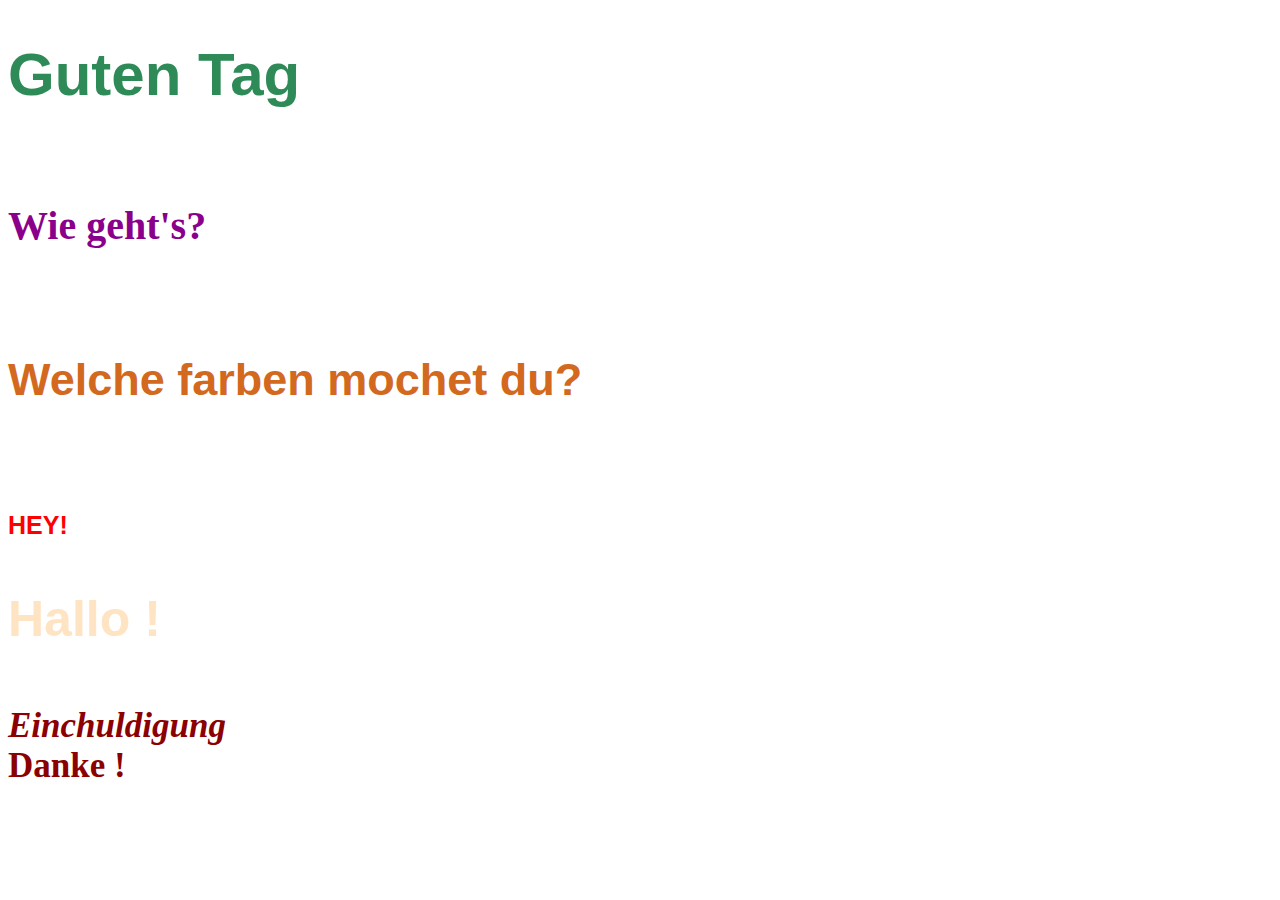
<file: index.html>
<!DOCTYPE html>
<html lang="en">
<head>
    <meta charset="UTF-8">
    <meta name="viewport" content="width=device-width, initial-scale=1.0">
    <title>Document</title>
    <style>
        .Color{
            font-family: 'Gill Sans', 'Gill Sans MT', Calibri, 'Trebuchet MS', sans-serif;
            font-size: 45px;
            color: chocolate;
        }
        h6>p{
            font-family:'Lucida Sans', 'Lucida Sans Regular', 'Lucida Grande', 'Lucida Sans Unicode', Geneva, Verdana, sans-serif;
            font-size: 50px;
            color:bisque;

        }
        i,b{
            font-family:fantasy;
            font-size: 35px;
            color: darkred;
        }
    </style>
    <link rel="stylesheet" href="cssbasic.css">

</head>
<body>
    <h1>Guten Tag</h1>
    <h6 style="font-family: 'Times New Roman', Times, serif; font-size: 40px; color: darkmagenta;">Wie geht's?</h6>
    <h6 class="Color">Welche farben mochet du?</h6>
    <h6 style="color: red; font-family: 'Trebuchet MS', 'Lucida Sans Unicode', 'Lucida Grande', 'Lucida Sans', Arial, sans-serif; font-size: 25px;">HEY!
        <p>Hallo !</p>
    </h6>
<b><i>Einchuldigung</i></b><br>
    <b>Danke !<b>
    
</body>
</html>
</file>
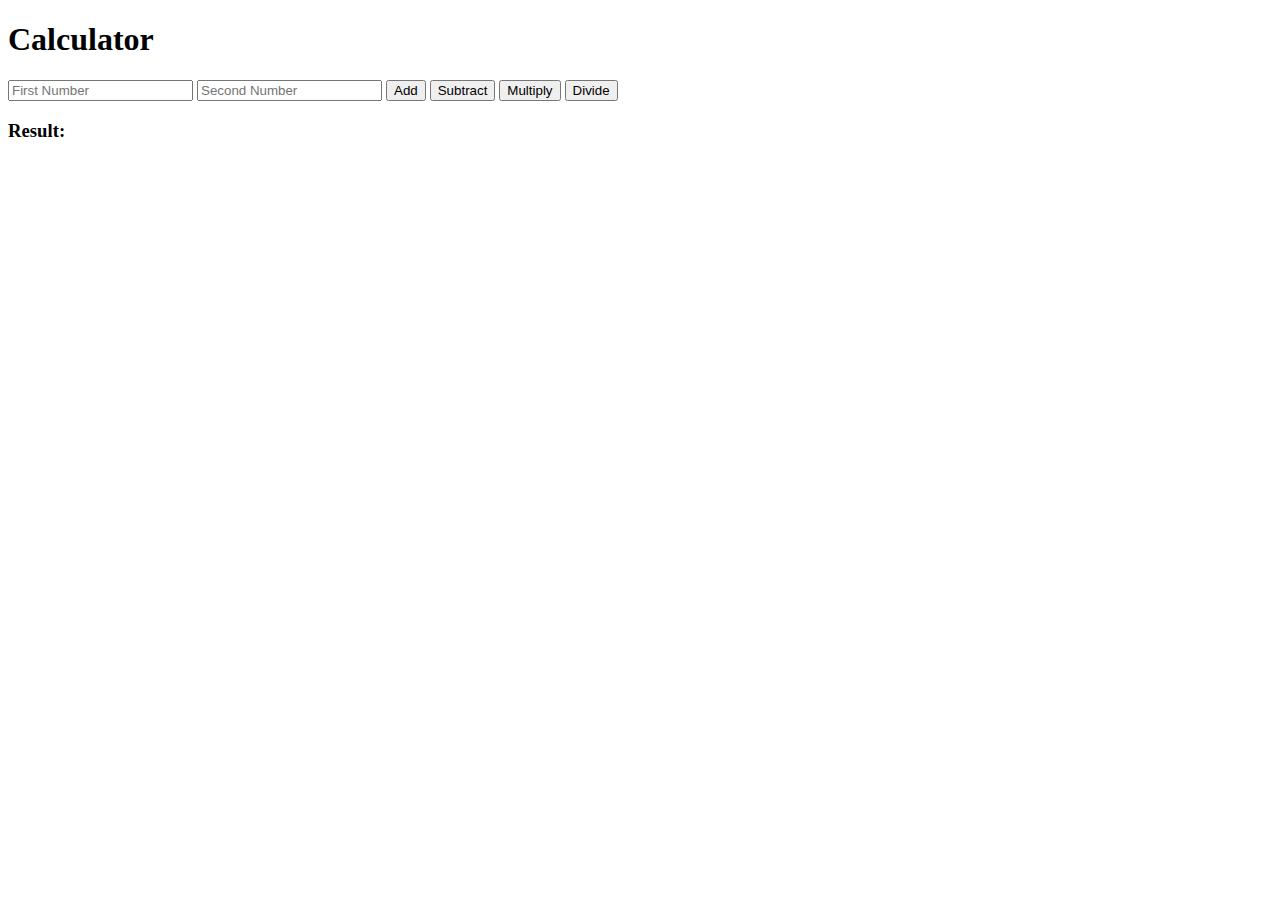
<file: Calci/index.html>
<!DOCTYPE html>
<html lang="en">
<head>
    <meta charset="UTF-8">
    <meta name="viewport" content="width=device-width, initial-scale=1.0">
    <title>HTML+JS</title>
    <script src="funcscript.js"></script>
</head>
<body>
    <form>
        <label><h1>Calculator</h1></label>
        <input type="number", placeholder="First Number", id="num1"/>
        <input type="number", placeholder="Second Number", id="num2"/>
        <input type="button", value="Add" , onclick="add()"/>
        <input type="button", value="Subtract" , onclick="sub()"/>
        <input type="button", value="Multiply" , onclick="mul()"/> 
        <input type="button", value="Divide" , onclick="div()"/><br>   

        <h3 id="output">Result:</h3>


    </form>
    
</body>
</html>
</file>
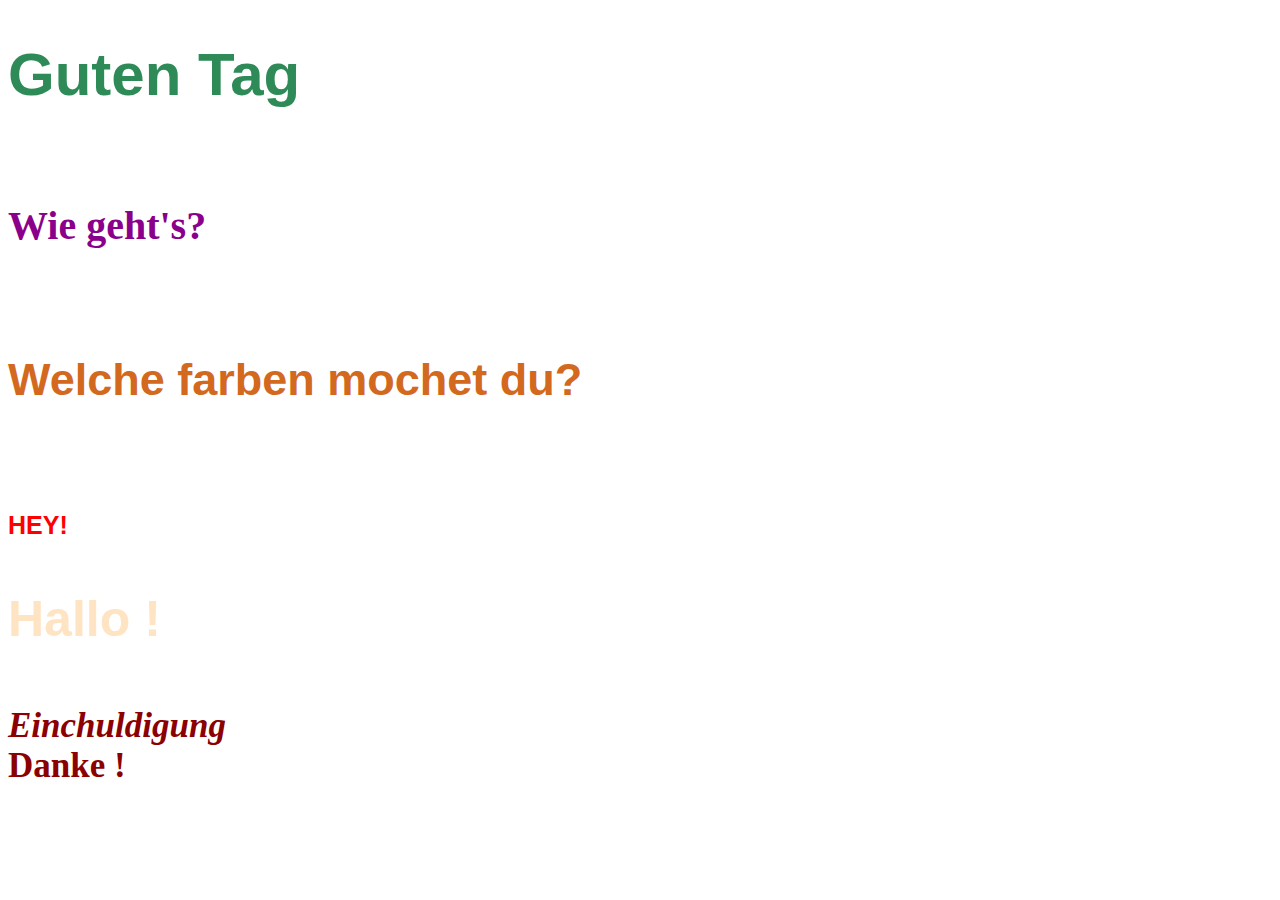
<file: basicshtmlcss.html>
<!DOCTYPE html>
<html lang="en">
<head>
    <meta charset="UTF-8">
    <meta name="viewport" content="width=device-width, initial-scale=1.0">
    <title>Document</title>
    <style>
        .Color{
            font-family: 'Gill Sans', 'Gill Sans MT', Calibri, 'Trebuchet MS', sans-serif;
            font-size: 45px;
            color: chocolate;
        }
        h6>p{
            font-family:'Lucida Sans', 'Lucida Sans Regular', 'Lucida Grande', 'Lucida Sans Unicode', Geneva, Verdana, sans-serif;
            font-size: 50px;
            color:bisque;

        }
        i,b{
            font-family:fantasy;
            font-size: 35px;
            color: darkred;
        }
    </style>
    <link rel="stylesheet" href="cssbasic.css">

</head>
<body>
    <h1>Guten Tag</h1>
    <h6 style="font-family: 'Times New Roman', Times, serif; font-size: 40px; color: darkmagenta;">Wie geht's?</h6>
    <h6 class="Color">Welche farben mochet du?</h6>
    <h6 style="color: red; font-family: 'Trebuchet MS', 'Lucida Sans Unicode', 'Lucida Grande', 'Lucida Sans', Arial, sans-serif; font-size: 25px;">HEY!
        <p>Hallo !</p>
    </h6>
<b><i>Einchuldigung</i></b><br>
    <b>Danke !<b>
    
</body>
</html>
</file>
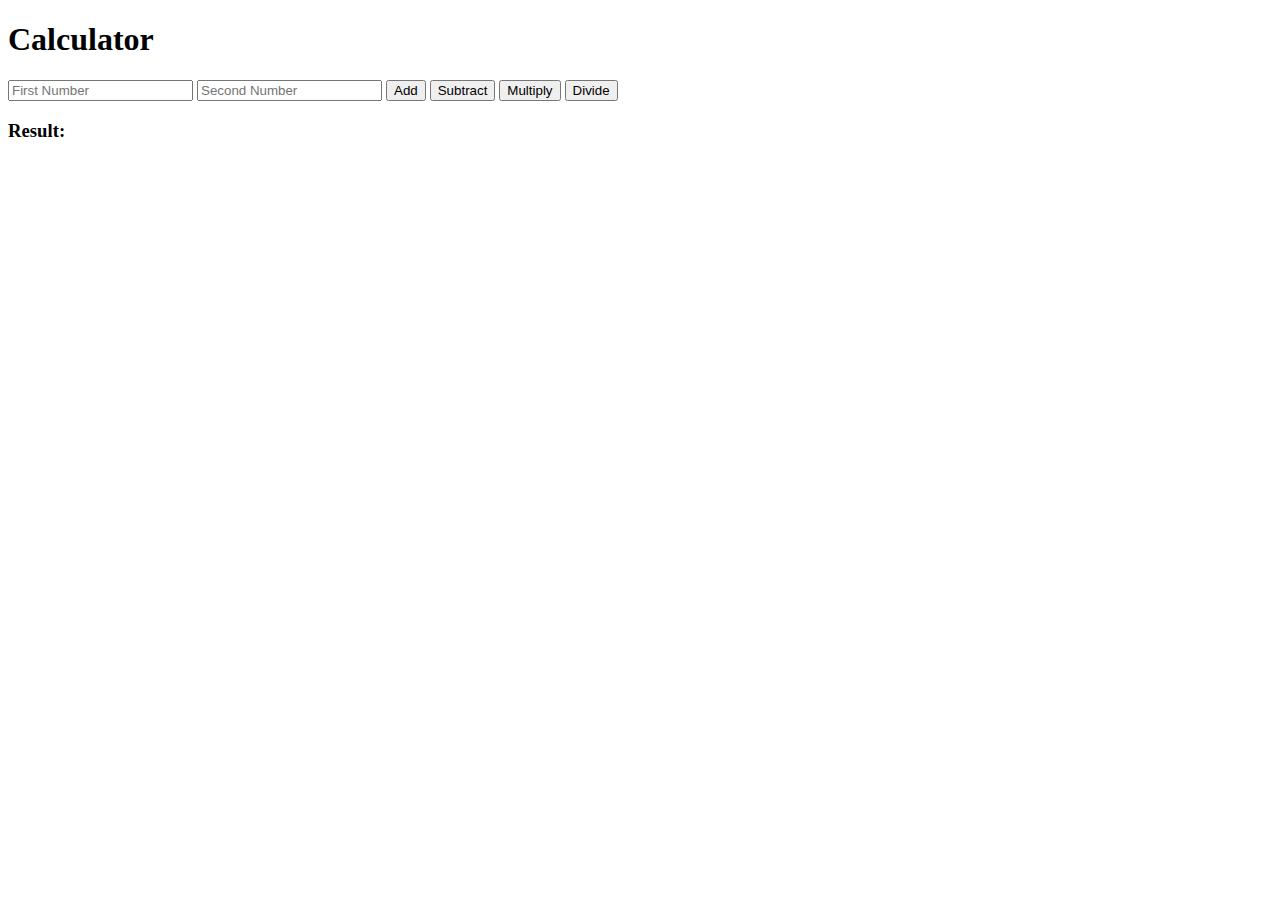
<file: Calci/calci.html>
<!DOCTYPE html>
<html lang="en">
<head>
    <meta charset="UTF-8">
    <meta name="viewport" content="width=device-width, initial-scale=1.0">
    <title>HTML+JS</title>
    <script src="funcscript.js"></script>
</head>
<body>
    <form>
        <label><h1>Calculator</h1></label>
        <input type="number", placeholder="First Number", id="num1"/>
        <input type="number", placeholder="Second Number", id="num2"/>
        <input type="button", value="Add" , onclick="add()"/>
        <input type="button", value="Subtract" , onclick="sub()"/>
        <input type="button", value="Multiply" , onclick="mul()"/> 
        <input type="button", value="Divide" , onclick="div()"/><br>   

        <h3 id="output">Result:</h3>


    </form>
    
</body>
</html>
</file>
<file: cssbasic.css>
h1{
    font-family: 'Gill Sans', 'Gill Sans MT', Calibri, 'Trebuchet MS', sans-serif;
    font-size: 60px;
    color:seagreen;
}
</file>
